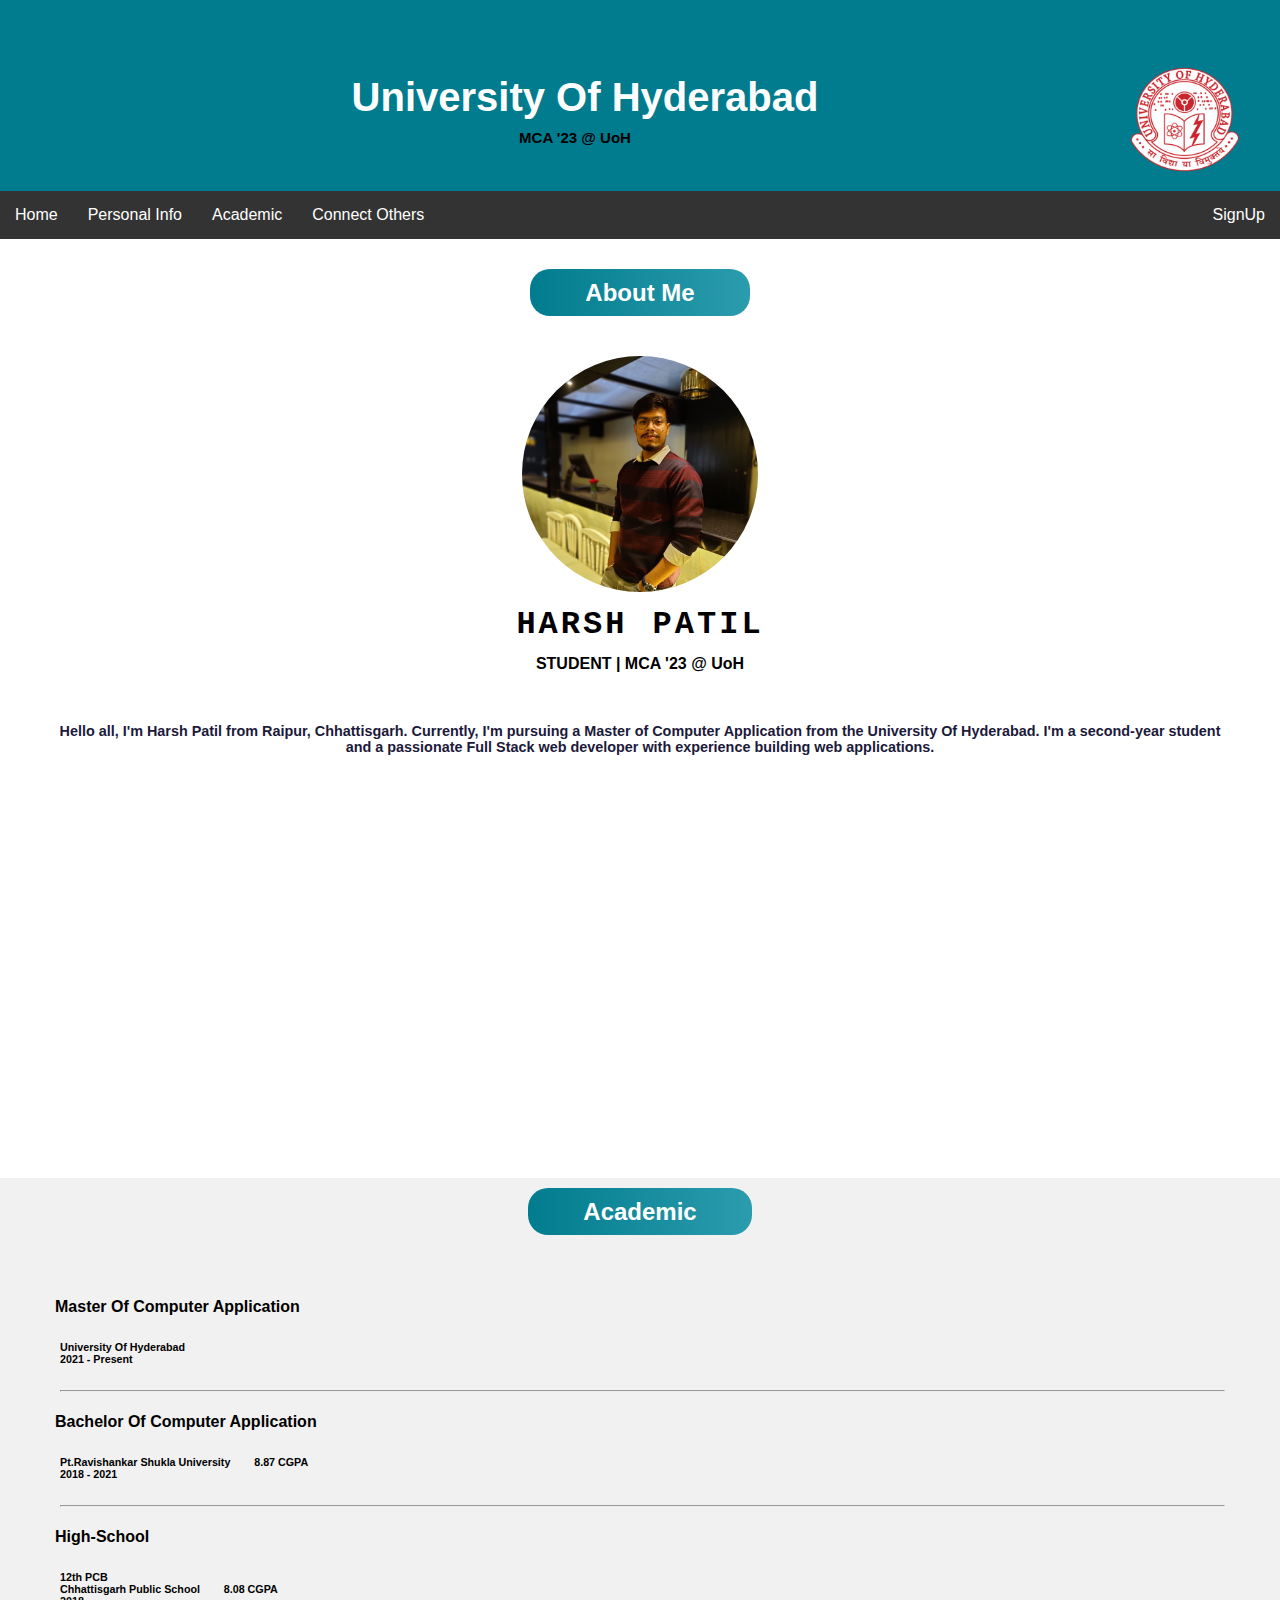
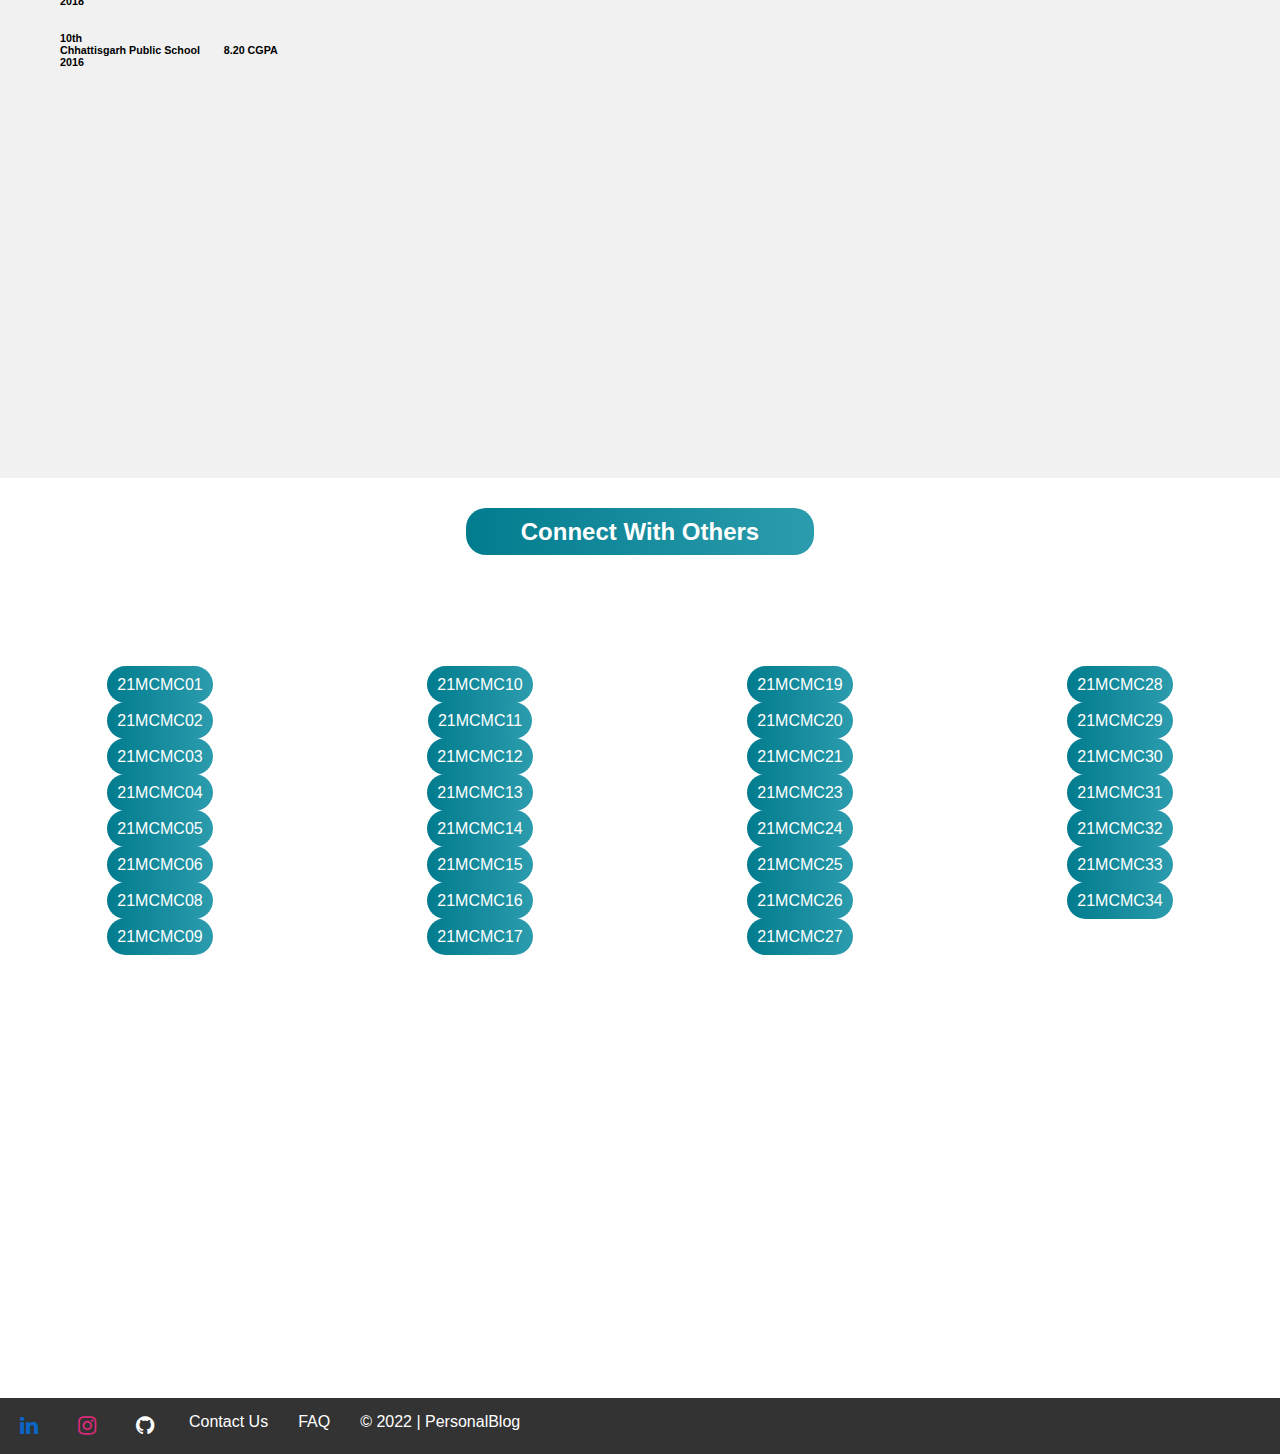
<file: index.html>
<!DOCTYPE html>
<html lang="en">
  <head>
    <meta charset="UTF-8" />
    <meta http-equiv="X-UA-Compatible" content="IE=edge" />
    <meta name="viewport" content="width=device-width, initial-scale=1.0" />
    <title>SoftwareEngineering | HOME</title>
    
    <link rel="apple-touch-icon" sizes="180x180" href="assets/favicon/apple-touch-icon.png">
    <link rel="icon" type="image/png" sizes="32x32" href="assets/favicon/favicon-32x32.png">
    <link rel="icon" type="image/png" sizes="16x16" href="assets/favicon/favicon-16x16.png">
    <link rel="manifest" href="assets/favicon/site.webmanifest">

    <link rel="stylesheet" href="https://cdnjs.cloudflare.com/ajax/libs/font-awesome/4.7.0/css/font-awesome.min.css">

    <link rel="stylesheet" href="Style.css">
  </head>
  
  <body>
    <header>
      <div class="header">
        <img src="Uoh_Logo.png">
        <h1>University Of Hyderabad</h1>
        <h3>MCA '23 @ UoH</h3>
      </div>
    </header>
    <nav>
      <a class="menu-btn" href="#">Home</a>
      <a class="menu-btn" href="#ABOUT_ME">Personal Info</a>
      <a class="menu-btn" href="#ACADEMIC">Academic</a>
      <a class="menu-btn" href="#CONNECT_WITH_OTHERS" >Connect Others</a>
      <a href="#" class="menu-btn flex-align-right" >SignUp</a>
    </nav>
    
    <main>
      <section>
        <h2 id="ABOUT_ME">
          <span>About Me</span>
        </h2>
        <img class="profile_img" src="HarshPatil1.jpg" alt="Image of HarshPatil" height="20%" width="20%">
        <h3 class="profile_name">HARSH PATIL</h3>
        <h4>STUDENT | MCA '23 @ UoH</h4>
        <div class="about_us">
          <h5 class="about_content">
            Hello all, I'm Harsh Patil from Raipur, Chhattisgarh. Currently, I'm pursuing a Master of Computer Application from the University Of Hyderabad.
            I'm a second-year student and a passionate Full Stack web developer with experience building web applications.
          </h5>
        </div>

      </section>

      <section>
        <h2 id="ACADEMIC"><span>Academic</span></h2>
        <div class="education">
          <h4>Master Of Computer Application</h4>
            <div class="margin_left">
              <h6>University Of Hyderabad<br>2021 - Present</h6>
              <hr>
            </div>
          <h4>Bachelor Of Computer Application</h4>
            <div class="margin_left">
              <h6>Pt.Ravishankar Shukla University &nbsp;&nbsp;&nbsp;&nbsp;&nbsp;&nbsp; 8.87 CGPA<br>2018 - 2021</h6>
              <hr>
            </div>
          <h4>High-School</h4>
            <div class="margin_left">
              <h6>12th PCB<br>Chhattisgarh Public School &nbsp;&nbsp;&nbsp;&nbsp;&nbsp;&nbsp; 8.08 CGPA<br>2018</h6>
              <h6>10th <br>Chhattisgarh Public School &nbsp;&nbsp;&nbsp;&nbsp;&nbsp;&nbsp; 8.20 CGPA<br>2016</h6>
           </div> 
        </div>
      </section>

      <section>
        <h2 id="CONNECT_WITH_OTHERS"><span>Connect With Others</span></h2>
        <br><br><br><br><br>

        <div class="row">
          <div class="column ">
            <ul class="no-bullets" >
              <li><span><a href="https://legedith.github.io/Jekyll_portfolio/" target="_blank">21MCMC01</a></span></li><br>
              <li><span><a href="#" target="_blank">21MCMC02</a></span></li><br>
              <li><span><a href="https://amitkumar0609.github.io/" target="_blank">21MCMC03</a></span></li><br>
              <li><span><a href="https://yashkashyap04.github.io/" target="_blank">21MCMC04</a></span></li><br>
              <li><span><a href="#" target="_blank">21MCMC05</a></span></li><br>
              <li><span><a href="#" target="_blank">21MCMC06</a></span></li><br>
              <li><span><a href="#" target="_blank">21MCMC08</a></span></li><br>
              <li><span><a href="#" target="_blank">21MCMC09</a></span></li><br>
            </ul>
          </div>
          <div class="column ">
            <ul class="no-bullets">
              <li><span><a href="#" target="_blank">21MCMC10</a></span></li><br>
              <li><span><a href="#" target="_blank">21MCMC11</a></span></li><br>
              <li><span><a href="#" target="_blank">21MCMC12</a></span></li><br>
              <li><span><a href="#" target="_blank">21MCMC13</a></span></li><br>
              <li><span><a href="#" target="_blank">21MCMC14</a></span></li><br>
              <li><span><a href="https://samar-sarkar.github.io/" target="_blank">21MCMC15</a></span></li><br>
              <li><span><a href="#" target="_blank">21MCMC16</a></span></li><br>
              <li><span><a href="#" target="_blank">21MCMC17</a></span></li><br>
            </ul>
          </div>
          <div class="column">
            <ul class="no-bullets">                           
              <li><span><a href="https://manvendertoppo.github.io/" target="_blank">21MCMC19</a></span></li><br>
              <li><span><a href="#" target="_blank">21MCMC20</a></span></li><br>
              <li><span><a href="https://akgupta5799.github.io/" target="_blank">21MCMC21</a></span></li><br>
              <li><span><a href="#" target="_blank">21MCMC23</a></span></li><br>
              <li><span><a href="https://maygitlit.github.io/Software-Engineering/" target="_blank">21MCMC24</a></span></li><br>
              <li><span><a href="https://shashank-chaurasiaa.github.io/" target="_blank">21MCMC25</a></span></li><br>
              <li><span><a href="https://piyushgadge.herokuapp.com/" target="_blank">21MCMC26</a></span></li><br>
              <li><span><a href="#" target="_blank">21MCMC27</a></span></li><br>
            </ul>
          </div>
          <div class="column">
            <ul class="no-bullets">             
              <li><span><a href="#" target="_blank">21MCMC28</a></span></li><br>
              <li><span><a href="https://aadarshprajapati.github.io/" target="_blank">21MCMC29</a></span></li><br>
              <li><span><a href="https://spiker1729.github.io/" target="_blank">21MCMC30</a></span></li><br>
              <li><span><a href="#" target="_blank">21MCMC31</a></span></li><br>
              <li><span><a href="https://adarsh-lama.github.io/" target="_blank">21MCMC32</a></span></li><br>
              <li><span><a href="#" target="_blank">21MCMC33</a></span></li><br>
              <li><span><a href="#" target="_blank">21MCMC34</a></span></li><br>
            </ul>
          </div>
        </div>

      </section>

    </main>

    <footer>
      <div class="sm-handle">
        <a class="menu-btn" href="https://www.linkedin.com/in/harsh-patil-aa08721a6" target="_blank" rel="socialMedia"><i class="fa fa-linkedin fa-lg linkedin-h"></i></a>
        <a class="menu-btn" href="https://www.instagram.com/harshpatil5456/" target="_blank" rel="socialMedia"><i class="fa fa-instagram fa-lg instagram-h"></i></a>
        <a class="menu-btn" href="https://github.com/harshpatil5456" target="_blank" rel="socialMedia"><i class="fa fa-github fa-lg "></i></a>
      </div>
      <a class="menu-btn" href="#" target="_blank" rel="contactUs">Contact Us</a>
      <a class="menu-btn" href="#" target="_blank" rel="FAQ">FAQ</a>
      <a class="menu-btn" href="#" target="_blank" >&copy; 2022 | PersonalBlog</a>
    </footer>

  </body>

  </html>
</file>
<file: Style.css>
* {
    box-sizing: border-box;
}

body {
    margin: 0px;
    font-family: -apple-system, BlinkMacSystemFont, 'Segoe UI', Roboto, Oxygen, Ubuntu, Cantarell, 'Open Sans', 'Helvetica Neue', sans-serif;
}

    header h1 {
    text-align: center;
    font-size: 40px;
    color: white;
}

    header h3 {
    text-align: center;
    font-size: 15px;
    color: black;
    padding-top: 0px;
}

header {
    padding: 30px;
    background-color: rgb(1, 124, 143);
    background-attachment:fixed;
}

h2 {
    padding:0px;
}


footer, nav {
    background-color: #333;
    overflow: hidden;
    display:flex; 
}

footer a, nav a {
    text-decoration: none;
    padding: 15px;
    text-align: center;
    float: left;
    color: white;
}

a {
    text-decoration: none;
    font-weight:500;
    color: white;
}

main {
    background-color: white;
    text-align: center;
}

h2 {
    padding: 20px;
}

section:nth-child(even) {
    background-color: rgb(241, 241, 241);
}

section {
    min-height: 100vh;
}

video {
    padding: 10px;
}

iframe {
    height: 75vh;
}

img {
    padding: 10px;
}

.flex-align-right {
    margin-left:auto;
}

.menu-btn:hover {
    background-color:whitesmoke;
    color:black;
}

section h2 span {
    background:linear-gradient(to right, #017C8E, #2b9cad);
    padding: 10px 55px;
    border-radius: 20px;
    color:white;
}

ul span {
    background:linear-gradient(to right, #017C8E, #2b9cad);
    padding: 10px;
    border-radius: 20px;
    color:white;
    
}

.header img {
  float: right;
  width: 130px;
  height: 125px;
}

.header h1 {
  position: relative;
  top: 18px;
  left: 10px;
}

.education{
    padding: 10px 55px;
    border-radius: 20px;
    text-align:left;
}

.margin_left{
    margin-left:5px;
}
.column{
    text-align:center;
    float: left;
    width: 25%;
    text
}
.no-bullets{
  list-style-type: none; /* Remove bullets */
  padding: 0; /* Remove padding */
  margin: 0; /* Remove margins */
}

/* Clear floats after the columns */
.row:after {
  content: "";
  display: table;
  clear: both;
}

.profile_img {
    border-radius:60%;
}

.profile_name {
    font-size: 2em;
    font-weight: 900;
    font-family:Courier New;
    letter-spacing: 3px;
    word-spacing: 3px;
    text-transform:uppercase;
    margin: 0px 0px -10px 0px;
}

.sm-handle a i{
    margin:5px;
}

.linkedin-h {
    color:#0A66C2;
}

.instagram-h {
    color:#dd2a7b;
}

.facebook-h {
    color:#4267B2;
}

.about_us {
    margin:50px
}

.about_content {

    text-align:center;
    text-justify:inter-cluster;
    color: #1c1a3a;
    font-weight: 800;
    font-size:0.90em;
    padding-bottom: 10px 0px 20px 0px;
}
/*
.banner {
    background-image:url(assets/wallpaper1.jpg);
    height: 20vw;
    min-height:100px;
    background-repeat: no-repeat;
    background-position:top center;
    background-attachment:fixed;

}*/

@media screen and (max-width:600px) {
    nav {
        flex-direction:column;
     }

    .flex-align-right {
         margin-left:0;
     }

    .column {
    width: 100%;
  }

}
</file>
